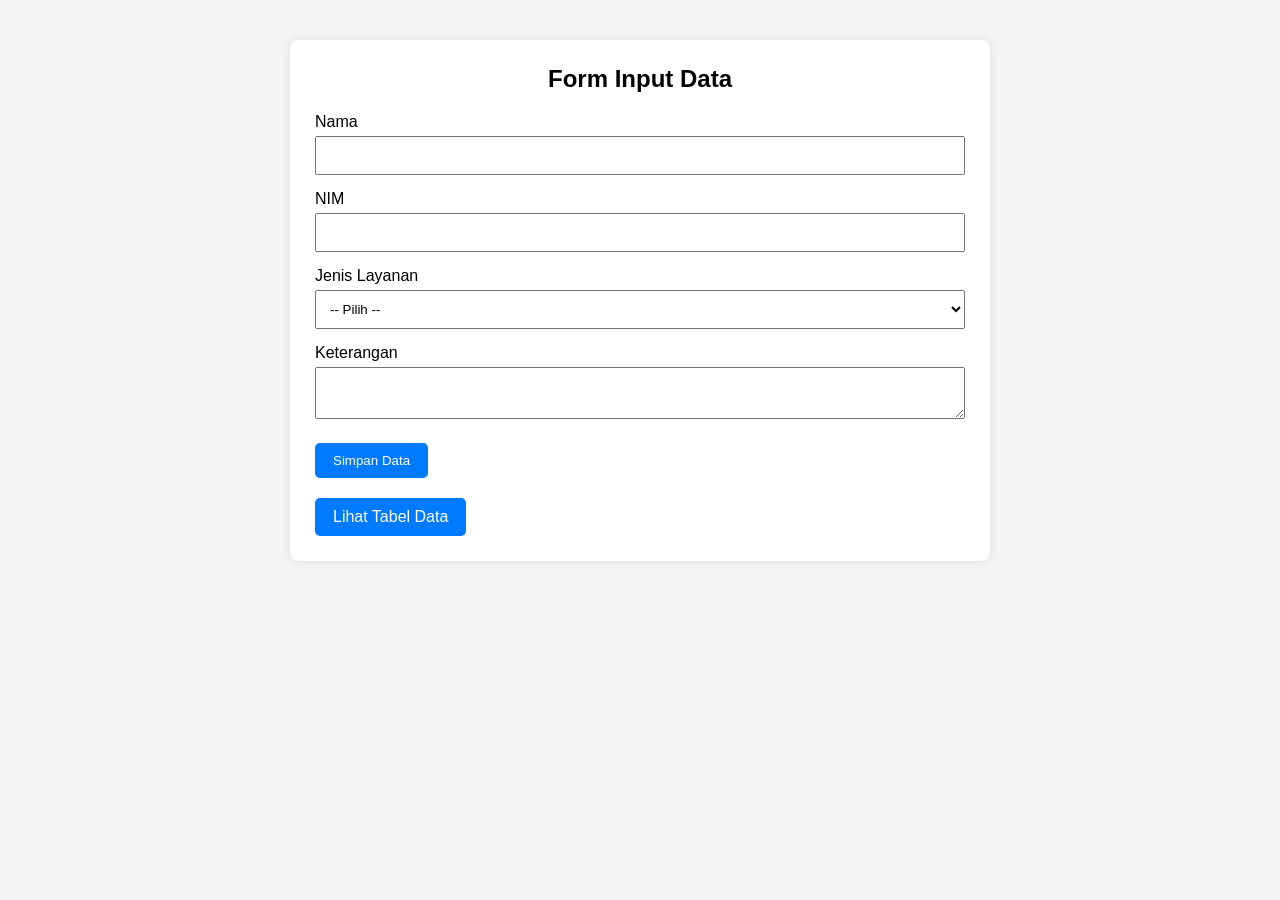
<file: index.html>
<!DOCTYPE html>
<html lang="id">
<head>
    <meta charset="UTF-8">
    <meta name="viewport" content="width=device-width, initial-scale=1.0">
    <title>Form Input Data</title>
    <link rel="stylesheet" href="style.css">
</head>
<body>

<div class="container">
    <h2>Form Input Data</h2>

    <form id="dataForm">

        <label>Nama</label>
        <input type="text" id="nama" required>

        <label>NIM</label>
        <input type="text" id="nim" required>

        <label>Jenis Layanan</label>
        <select id="layanan" required>
            <option value="">-- Pilih --</option>
            <option>Akademik</option>
            <option>Administrasi</option>
            <option>Konsultasi</option>
        </select>

        <label>Keterangan</label>
        <textarea id="keterangan" required></textarea>

        <button type="submit">Simpan Data</button>

    </form>

    <a href="tabel.html" class="btn">Lihat Tabel Data</a>

</div>

<script src="js/script.js"></script>

</body>
</html>
</file>
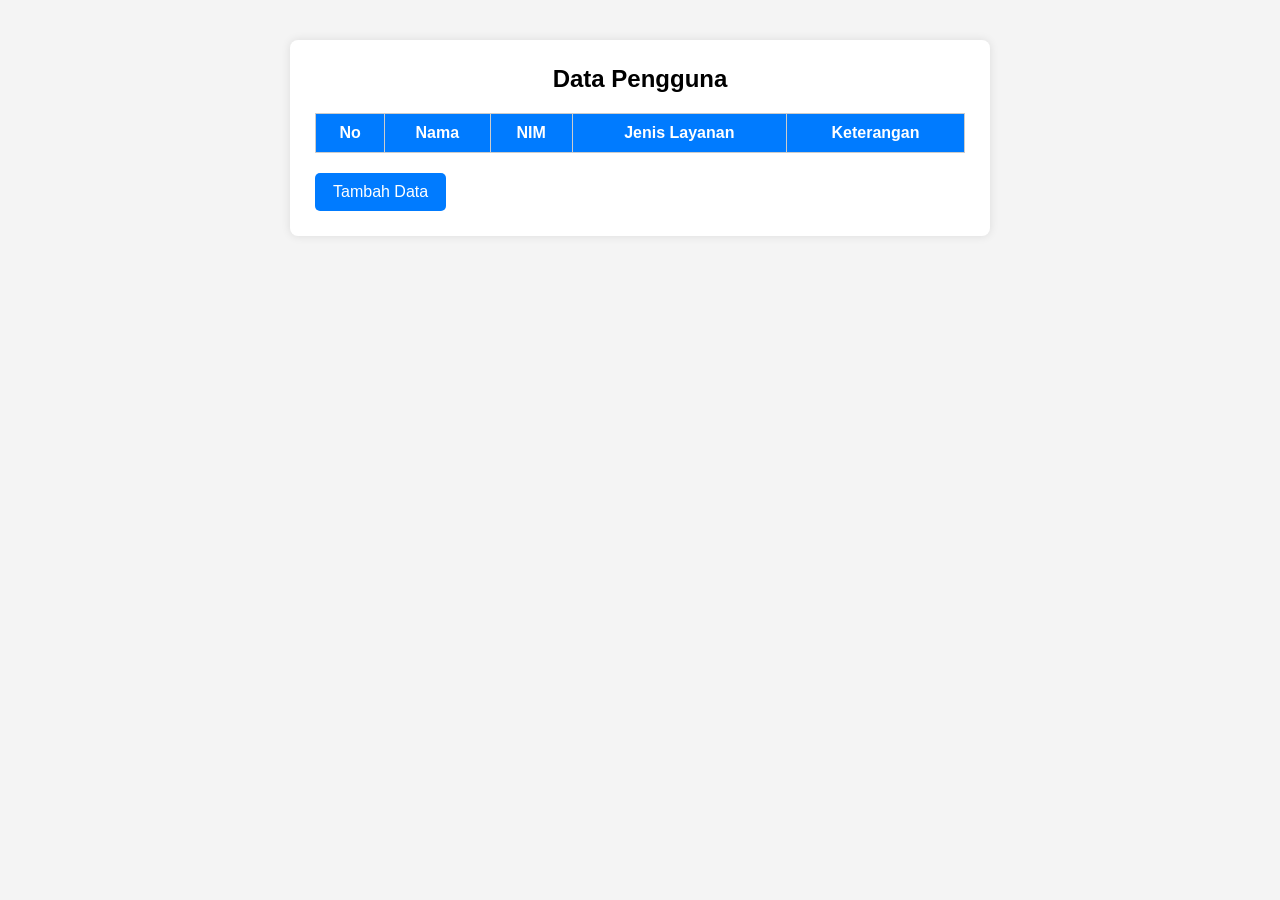
<file: tabel.html>
<!DOCTYPE html>
<html lang="id">
<head>
    <meta charset="UTF-8">
    <meta name="viewport" content="width=device-width, initial-scale=1.0">
    <title>Tabel Data</title>
    <link rel="stylesheet" href="style.css">
</head>
<body>

<div class="container">

<h2>Data Pengguna</h2>

<table>

<thead>
<tr>
<th>No</th>
<th>Nama</th>
<th>NIM</th>
<th>Jenis Layanan</th>
<th>Keterangan</th>
</tr>
</thead>

<tbody id="tableData">

</tbody>

</table>

<a href="index.html" class="btn">Tambah Data</a>

</div>

<script src="js/script.js"></script>

</body>
</html>
</file>
<file: style.css>
*{
    margin:0;
    padding:0;
    box-sizing:border-box;
    font-family:Arial,sans-serif;
}

body{
    background:#f4f4f4;
}

.container{
    width:90%;
    max-width:700px;
    margin:40px auto;
    background:white;
    padding:25px;
    border-radius:8px;
    box-shadow:0 0 10px rgba(0,0,0,.1);
}

h2{
    text-align:center;
    margin-bottom:20px;
}

label{
    display:block;
    margin-top:15px;
}

input,
select,
textarea{
    width:100%;
    padding:10px;
    margin-top:5px;
}

button,.btn{
    display:inline-block;
    margin-top:20px;
    background:#007bff;
    color:white;
    text-decoration:none;
    border:none;
    padding:10px 18px;
    cursor:pointer;
    border-radius:5px;
}

button:hover,
.btn:hover{
    background:#0056b3;
}

table{
    width:100%;
    border-collapse:collapse;
}

table th,
table td{
    border:1px solid #ccc;
    padding:10px;
    text-align:center;
}

table th{
    background:#007bff;
    color:white;
}

@media(max-width:600px){

table{
    display:block;
    overflow-x:auto;
}

}
</file>
